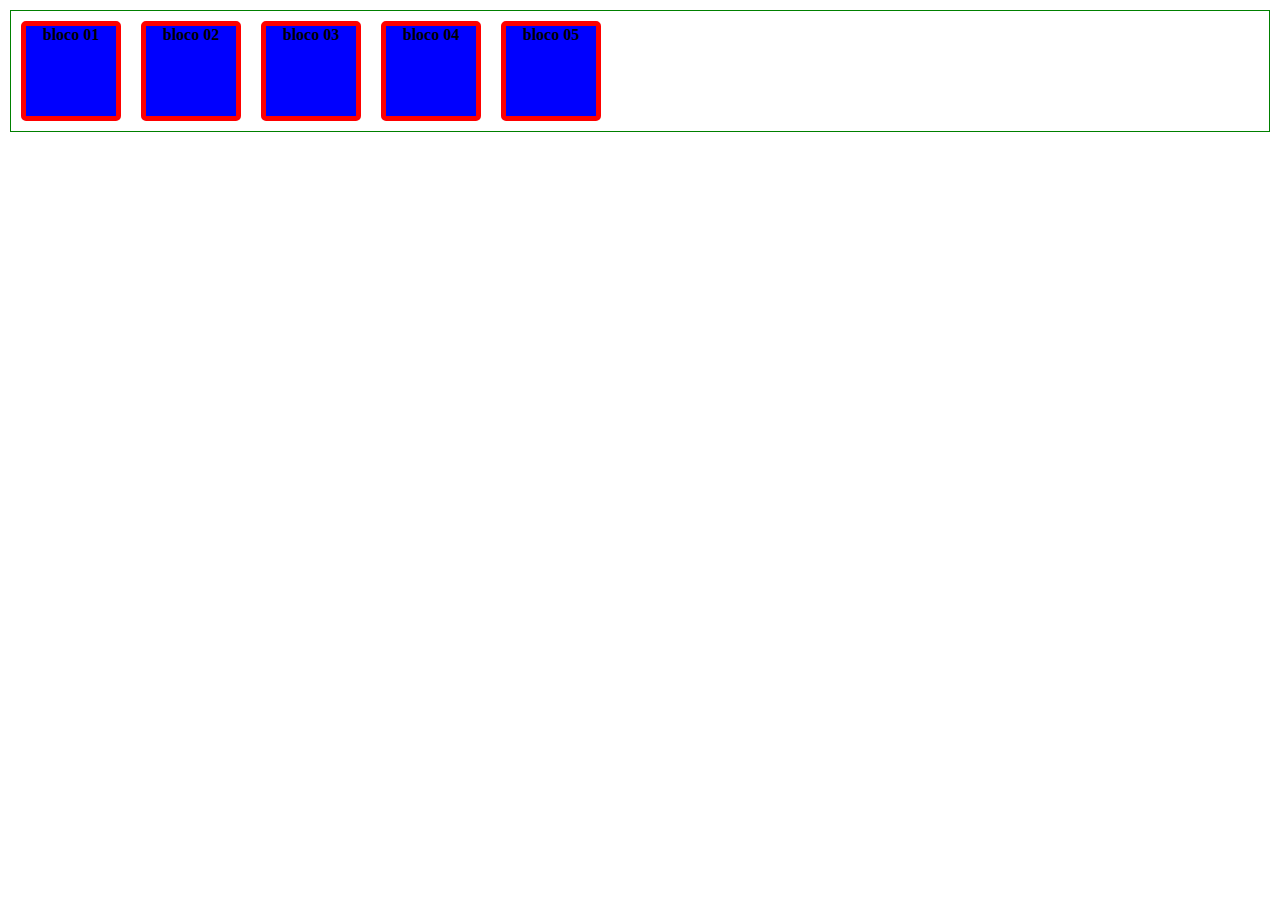
<file: assets/Dysplay-Flex.html>
<!DOCTYPE html>
<!-- saved from url=(0038)http://127.0.0.1:5500/displayflex.html -->
<html lang="en"><head><meta http-equiv="Content-Type" content="text/html; charset=UTF-8">
    
    <meta name="viewport" content="width=device-width, initial-scale=1.0">
    
    <title>Dysplay-Flex</title>
<link rel="stylesheet" href="./Dysplay-Flex_files/displayflex.css"></head>
<body>
    <div class="container">
        <div class="block">bloco 01</div>
        <div class="block">bloco 02</div>
        <div class="block">bloco 03</div>
        <div class="block">bloco 04</div>
        <div class="block">bloco 05</div>



    </div>
<!-- Code injected by live-server -->
<script>
	// <![CDATA[  <-- For SVG support
	if ('WebSocket' in window) {
		(function () {
			function refreshCSS() {
				var sheets = [].slice.call(document.getElementsByTagName("link"));
				var head = document.getElementsByTagName("head")[0];
				for (var i = 0; i < sheets.length; ++i) {
					var elem = sheets[i];
					var parent = elem.parentElement || head;
					parent.removeChild(elem);
					var rel = elem.rel;
					if (elem.href && typeof rel != "string" || rel.length == 0 || rel.toLowerCase() == "stylesheet") {
						var url = elem.href.replace(/(&|\?)_cacheOverride=\d+/, '');
						elem.href = url + (url.indexOf('?') >= 0 ? '&' : '?') + '_cacheOverride=' + (new Date().valueOf());
					}
					parent.appendChild(elem);
				}
			}
			var protocol = window.location.protocol === 'http:' ? 'ws://' : 'wss://';
			var address = protocol + window.location.host + window.location.pathname + '/ws';
			var socket = new WebSocket(address);
			socket.onmessage = function (msg) {
				if (msg.data == 'reload') window.location.reload();
				else if (msg.data == 'refreshcss') refreshCSS();
			};
			if (sessionStorage && !sessionStorage.getItem('IsThisFirstTime_Log_From_LiveServer')) {
				console.log('Live reload enabled.');
				sessionStorage.setItem('IsThisFirstTime_Log_From_LiveServer', true);
			}
		})();
	}
	else {
		console.error('Upgrade your browser. This Browser is NOT supported WebSocket for Live-Reloading.');
	}
	// ]]>
</script>

</body></html>
</file>
<file: assets/Dysplay-Flex_files/displayflex.css>
*{
    margin: 0;
    padding: 0;
    box-sizing: border-box;
}

.container{
    margin: 10px;
    border: 1px solid green;
    display: flex;
    flex-direction:row;


}

.block{
    width:100px;
    height: 100px;
    background: blue;
    border: 5px solid red;
    border-radius: 5px;
    color: black;
    font-weight: bold;
    text-align: center;
    margin: 10px;
}
</file>
